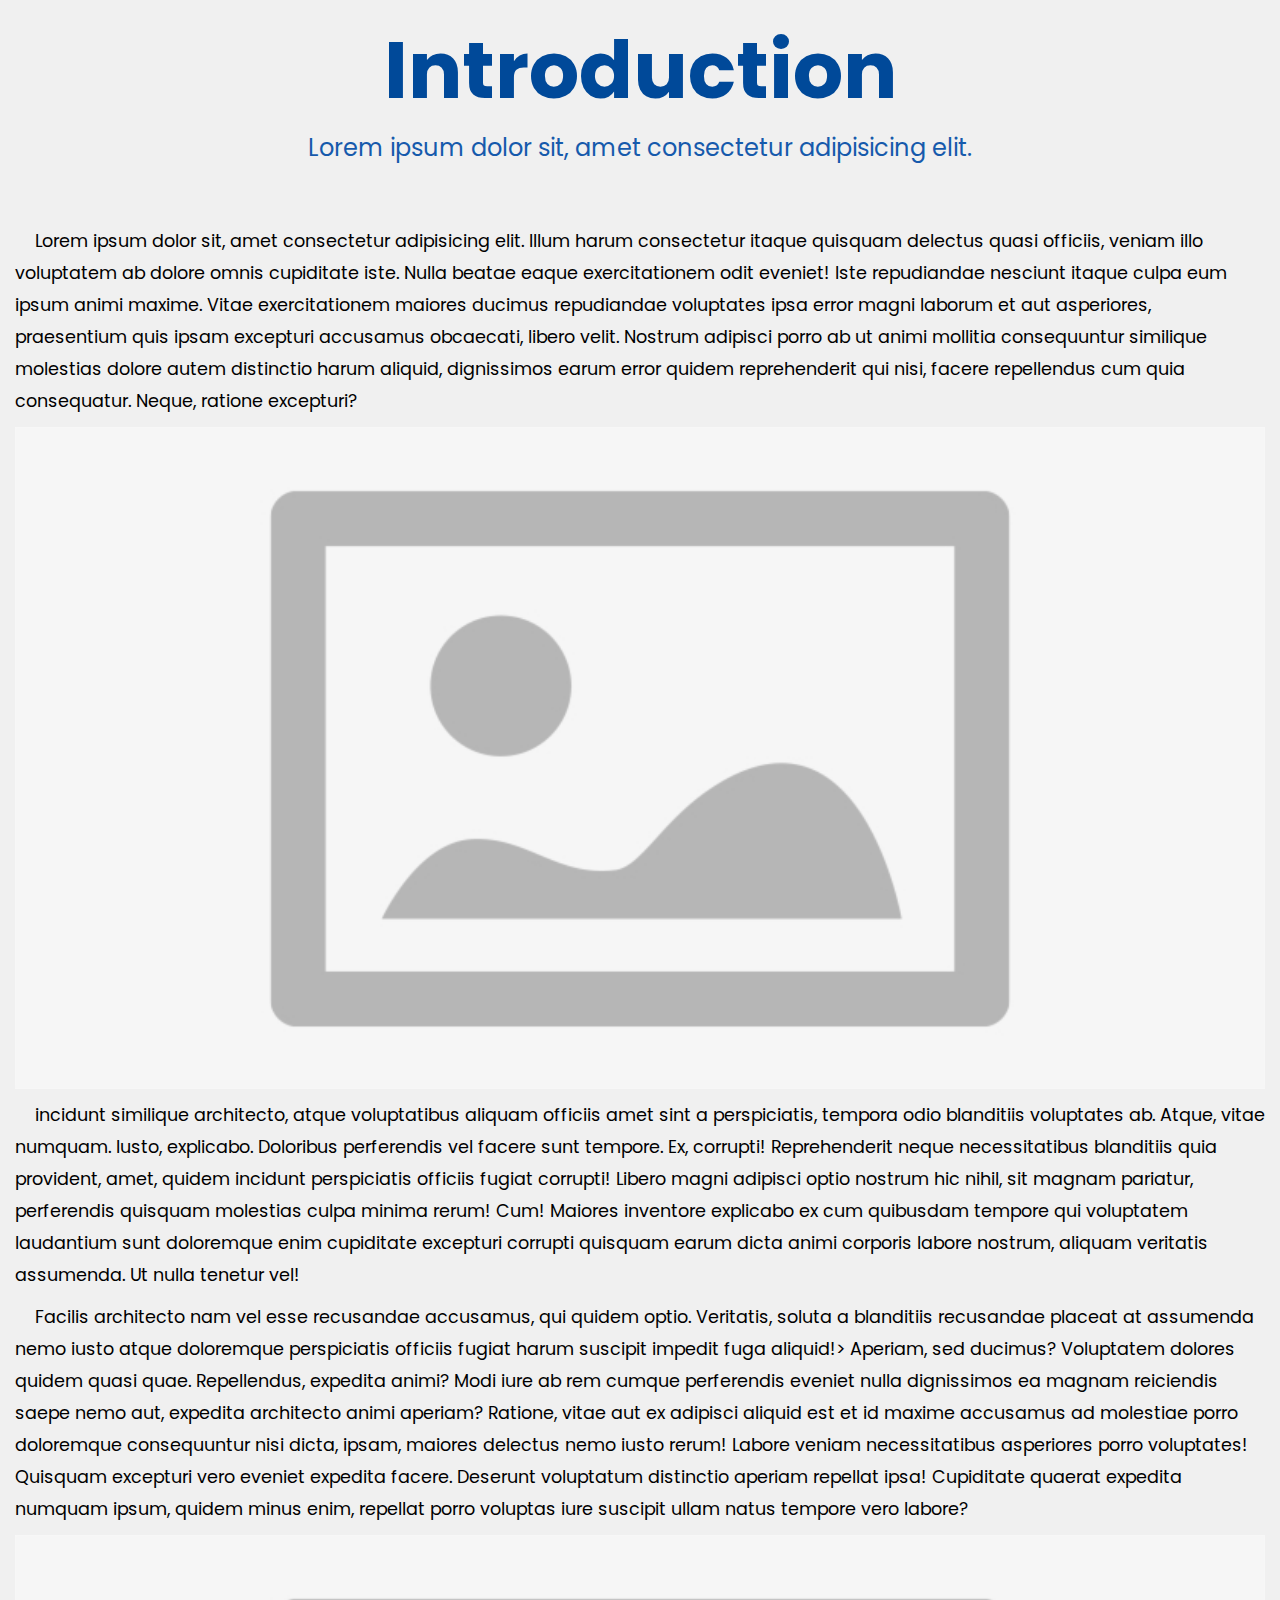
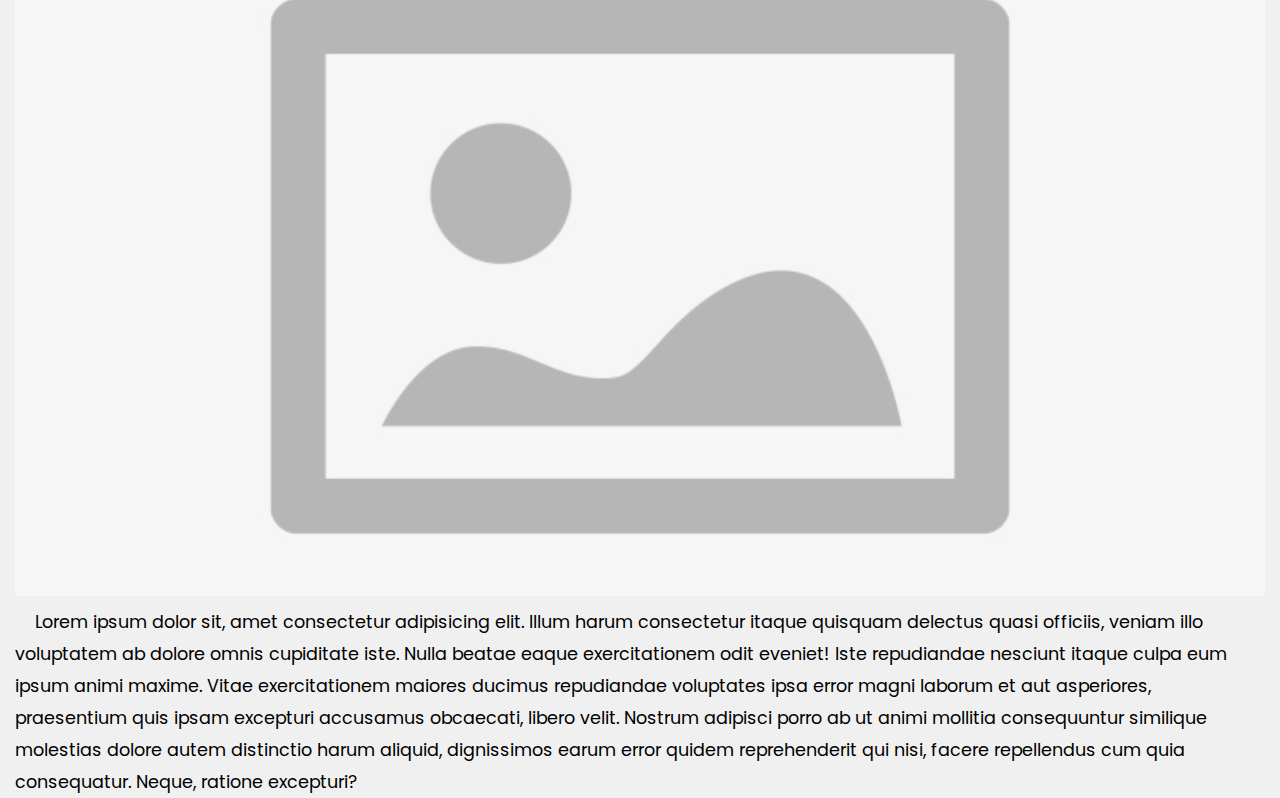
<file: pages/page1.html>
<!DOCTYPE html>
<html lang="pt-BR">

<head>
  <meta charset="UTF-8">
  <meta http-equiv="X-UA-Compatible" content="IE=edge">
  <meta name="viewport" content="width=device-width, initial-scale=1.0">
  <title>Introdução</title>
  <link rel="stylesheet" href="../assets/style.css">
</head>

<body>
  <header>
    <h1 class="titulo">Introduction</h1>
    <p class="subtitulo">Lorem ipsum dolor sit, amet consectetur adipisicing elit.</p>
  </header>
  <article>
    <p class="paragrafo">
      Lorem ipsum dolor sit, amet consectetur adipisicing elit. Illum harum consectetur itaque quisquam delectus quasi officiis, veniam illo voluptatem ab dolore omnis cupiditate iste. Nulla beatae eaque exercitationem odit eveniet!
      Iste repudiandae nesciunt itaque culpa eum ipsum animi maxime. Vitae exercitationem maiores ducimus repudiandae voluptates ipsa error magni laborum et aut asperiores, praesentium quis ipsam excepturi accusamus obcaecati, libero velit.
      Nostrum adipisci porro ab ut animi mollitia consequuntur similique molestias dolore autem distinctio harum aliquid, dignissimos earum error quidem reprehenderit qui nisi, facere repellendus cum quia consequatur. Neque, ratione excepturi?
    </p>
    <img src="../assets/img/image.png" alt="Lorem">
    <p class="paragrafo">
      incidunt similique architecto, atque voluptatibus aliquam officiis amet sint a perspiciatis, tempora odio blanditiis voluptates ab. Atque, vitae numquam. Iusto, explicabo. Doloribus perferendis vel facere sunt tempore. Ex, corrupti!
      Reprehenderit neque necessitatibus blanditiis quia provident, amet, quidem incidunt perspiciatis officiis fugiat corrupti! Libero magni adipisci optio nostrum hic nihil, sit magnam pariatur, perferendis quisquam molestias culpa minima rerum! Cum!
      Maiores inventore explicabo ex cum quibusdam tempore qui voluptatem laudantium sunt doloremque enim cupiditate excepturi corrupti quisquam earum dicta animi corporis labore nostrum, aliquam veritatis assumenda. Ut nulla tenetur vel!
    </p>
    <p class="paragrafo">
      Facilis architecto nam vel esse recusandae accusamus, qui quidem optio. Veritatis, soluta a blanditiis recusandae placeat at assumenda nemo iusto atque doloremque perspiciatis officiis fugiat harum suscipit impedit fuga aliquid!>
      Aperiam, sed ducimus? Voluptatem dolores quidem quasi quae. Repellendus, expedita animi? Modi iure ab rem cumque perferendis eveniet nulla dignissimos ea magnam reiciendis saepe nemo aut, expedita architecto animi aperiam?
      Ratione, vitae aut ex adipisci aliquid est et id maxime accusamus ad molestiae porro doloremque consequuntur nisi dicta, ipsam, maiores delectus nemo iusto rerum! Labore veniam necessitatibus asperiores porro voluptates!
      Quisquam excepturi vero eveniet expedita facere. Deserunt voluptatum distinctio aperiam repellat ipsa! Cupiditate quaerat expedita numquam ipsum, quidem minus enim, repellat porro voluptas iure suscipit ullam natus tempore vero labore?
    </p>
    <img src="../assets/img/image.png" alt="Lorem">
    <p class="paragrafo">
      Lorem ipsum dolor sit, amet consectetur adipisicing elit. Illum harum consectetur itaque quisquam delectus quasi officiis, veniam illo voluptatem ab dolore omnis cupiditate iste. Nulla beatae eaque exercitationem odit eveniet!
      Iste repudiandae nesciunt itaque culpa eum ipsum animi maxime. Vitae exercitationem maiores ducimus repudiandae voluptates ipsa error magni laborum et aut asperiores, praesentium quis ipsam excepturi accusamus obcaecati, libero velit.
      Nostrum adipisci porro ab ut animi mollitia consequuntur similique molestias dolore autem distinctio harum aliquid, dignissimos earum error quidem reprehenderit qui nisi, facere repellendus cum quia consequatur. Neque, ratione excepturi?
    </p>
  </article>
</body>

</html>
</file>
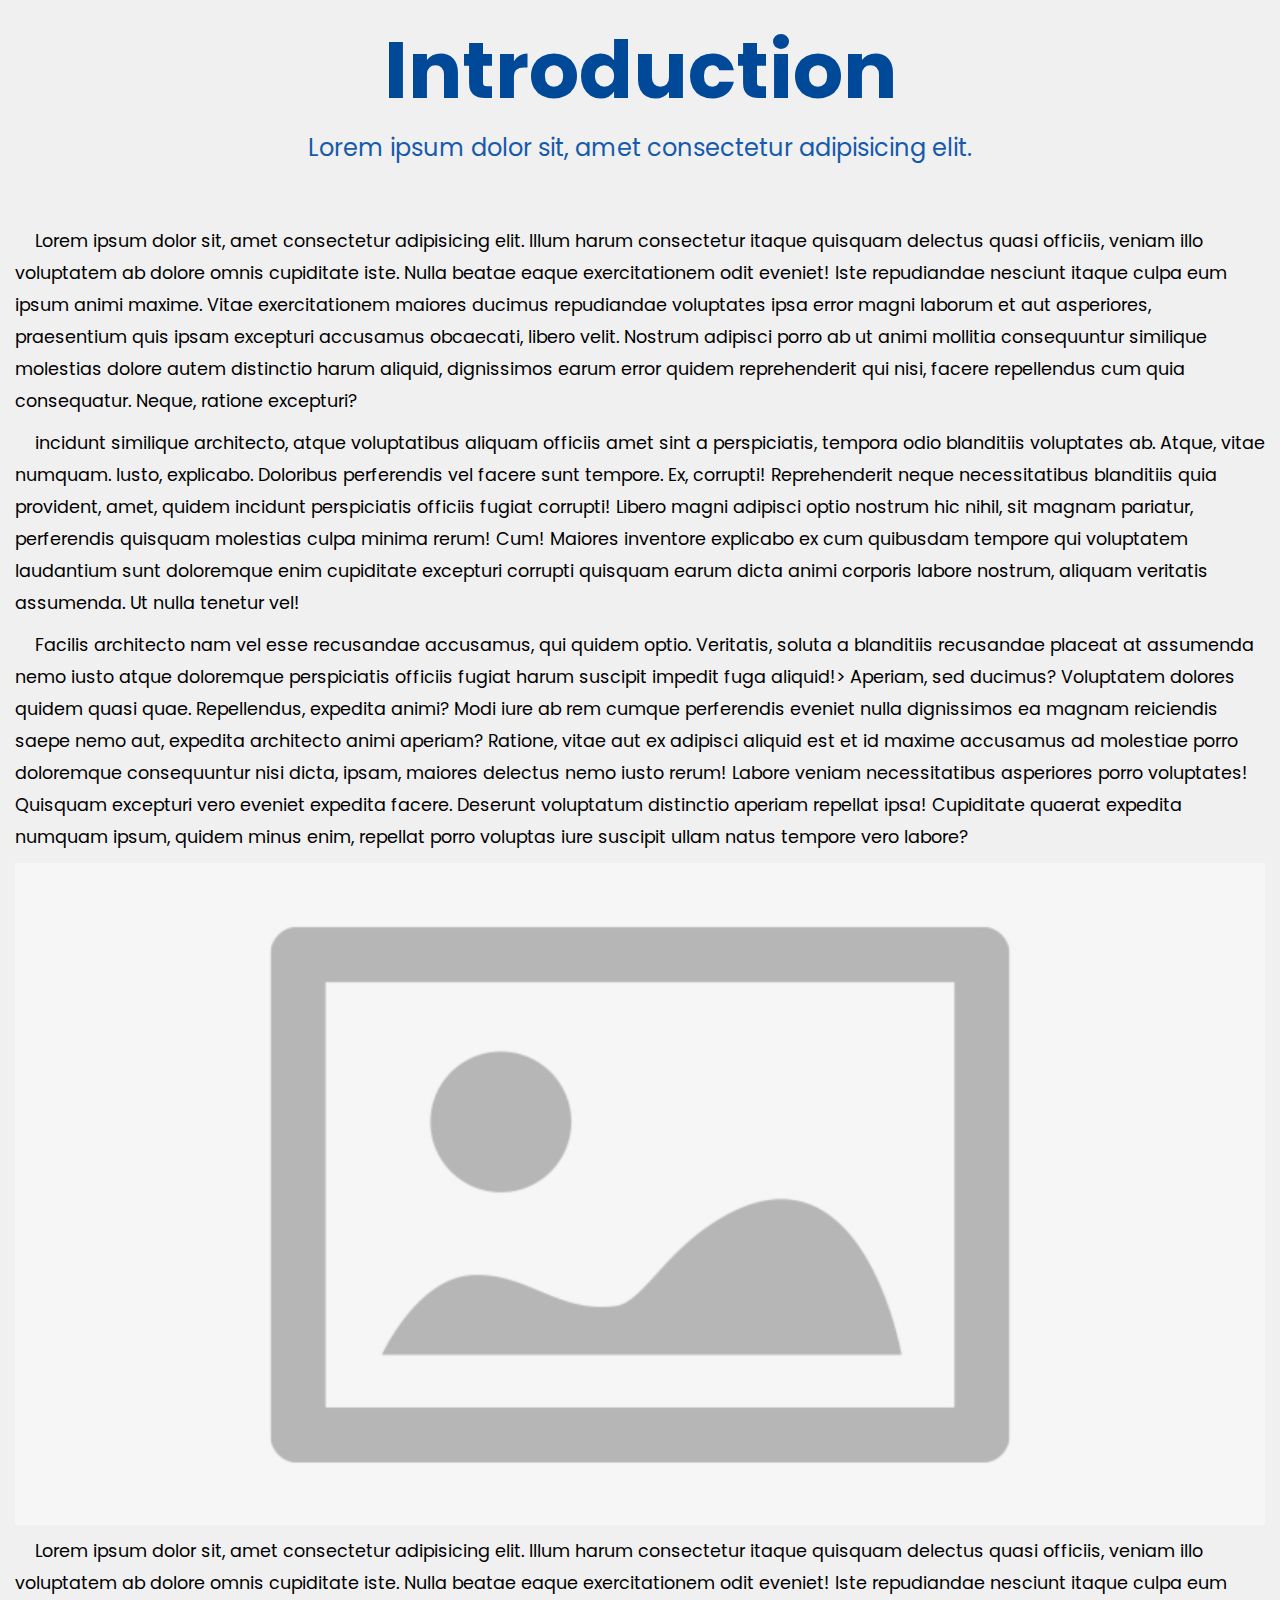
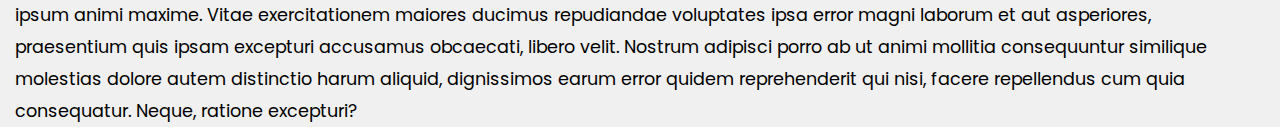
<file: pages/page2.html>
<!DOCTYPE html>
<html lang="pt-BR">

<head>
  <meta charset="UTF-8">
  <meta http-equiv="X-UA-Compatible" content="IE=edge">
  <meta name="viewport" content="width=device-width, initial-scale=1.0">
  <title>Introdução</title>
  <link rel="stylesheet" href="../assets/style.css">
</head>

<body>
  <header>
    <h1 class="titulo">Introduction</h1>
    <p class="subtitulo">Lorem ipsum dolor sit, amet consectetur adipisicing elit.</p>
  </header>
  <article>
    <p class="paragrafo">
      Lorem ipsum dolor sit, amet consectetur adipisicing elit. Illum harum consectetur itaque quisquam delectus quasi officiis, veniam illo voluptatem ab dolore omnis cupiditate iste. Nulla beatae eaque exercitationem odit eveniet!
      Iste repudiandae nesciunt itaque culpa eum ipsum animi maxime. Vitae exercitationem maiores ducimus repudiandae voluptates ipsa error magni laborum et aut asperiores, praesentium quis ipsam excepturi accusamus obcaecati, libero velit.
      Nostrum adipisci porro ab ut animi mollitia consequuntur similique molestias dolore autem distinctio harum aliquid, dignissimos earum error quidem reprehenderit qui nisi, facere repellendus cum quia consequatur. Neque, ratione excepturi?
    </p>
    <p class="paragrafo">
      incidunt similique architecto, atque voluptatibus aliquam officiis amet sint a perspiciatis, tempora odio blanditiis voluptates ab. Atque, vitae numquam. Iusto, explicabo. Doloribus perferendis vel facere sunt tempore. Ex, corrupti!
      Reprehenderit neque necessitatibus blanditiis quia provident, amet, quidem incidunt perspiciatis officiis fugiat corrupti! Libero magni adipisci optio nostrum hic nihil, sit magnam pariatur, perferendis quisquam molestias culpa minima rerum! Cum!
      Maiores inventore explicabo ex cum quibusdam tempore qui voluptatem laudantium sunt doloremque enim cupiditate excepturi corrupti quisquam earum dicta animi corporis labore nostrum, aliquam veritatis assumenda. Ut nulla tenetur vel!
    </p>
    <p class="paragrafo">
      Facilis architecto nam vel esse recusandae accusamus, qui quidem optio. Veritatis, soluta a blanditiis recusandae placeat at assumenda nemo iusto atque doloremque perspiciatis officiis fugiat harum suscipit impedit fuga aliquid!>
      Aperiam, sed ducimus? Voluptatem dolores quidem quasi quae. Repellendus, expedita animi? Modi iure ab rem cumque perferendis eveniet nulla dignissimos ea magnam reiciendis saepe nemo aut, expedita architecto animi aperiam?
      Ratione, vitae aut ex adipisci aliquid est et id maxime accusamus ad molestiae porro doloremque consequuntur nisi dicta, ipsam, maiores delectus nemo iusto rerum! Labore veniam necessitatibus asperiores porro voluptates!
      Quisquam excepturi vero eveniet expedita facere. Deserunt voluptatum distinctio aperiam repellat ipsa! Cupiditate quaerat expedita numquam ipsum, quidem minus enim, repellat porro voluptas iure suscipit ullam natus tempore vero labore?
    </p>
    <img src="../assets/img/image.png" alt="">
    <p class="paragrafo">
      Lorem ipsum dolor sit, amet consectetur adipisicing elit. Illum harum consectetur itaque quisquam delectus quasi officiis, veniam illo voluptatem ab dolore omnis cupiditate iste. Nulla beatae eaque exercitationem odit eveniet!
      Iste repudiandae nesciunt itaque culpa eum ipsum animi maxime. Vitae exercitationem maiores ducimus repudiandae voluptates ipsa error magni laborum et aut asperiores, praesentium quis ipsam excepturi accusamus obcaecati, libero velit.
      Nostrum adipisci porro ab ut animi mollitia consequuntur similique molestias dolore autem distinctio harum aliquid, dignissimos earum error quidem reprehenderit qui nisi, facere repellendus cum quia consequatur. Neque, ratione excepturi?
    </p>
  </article>
</body>

</html>
</file>
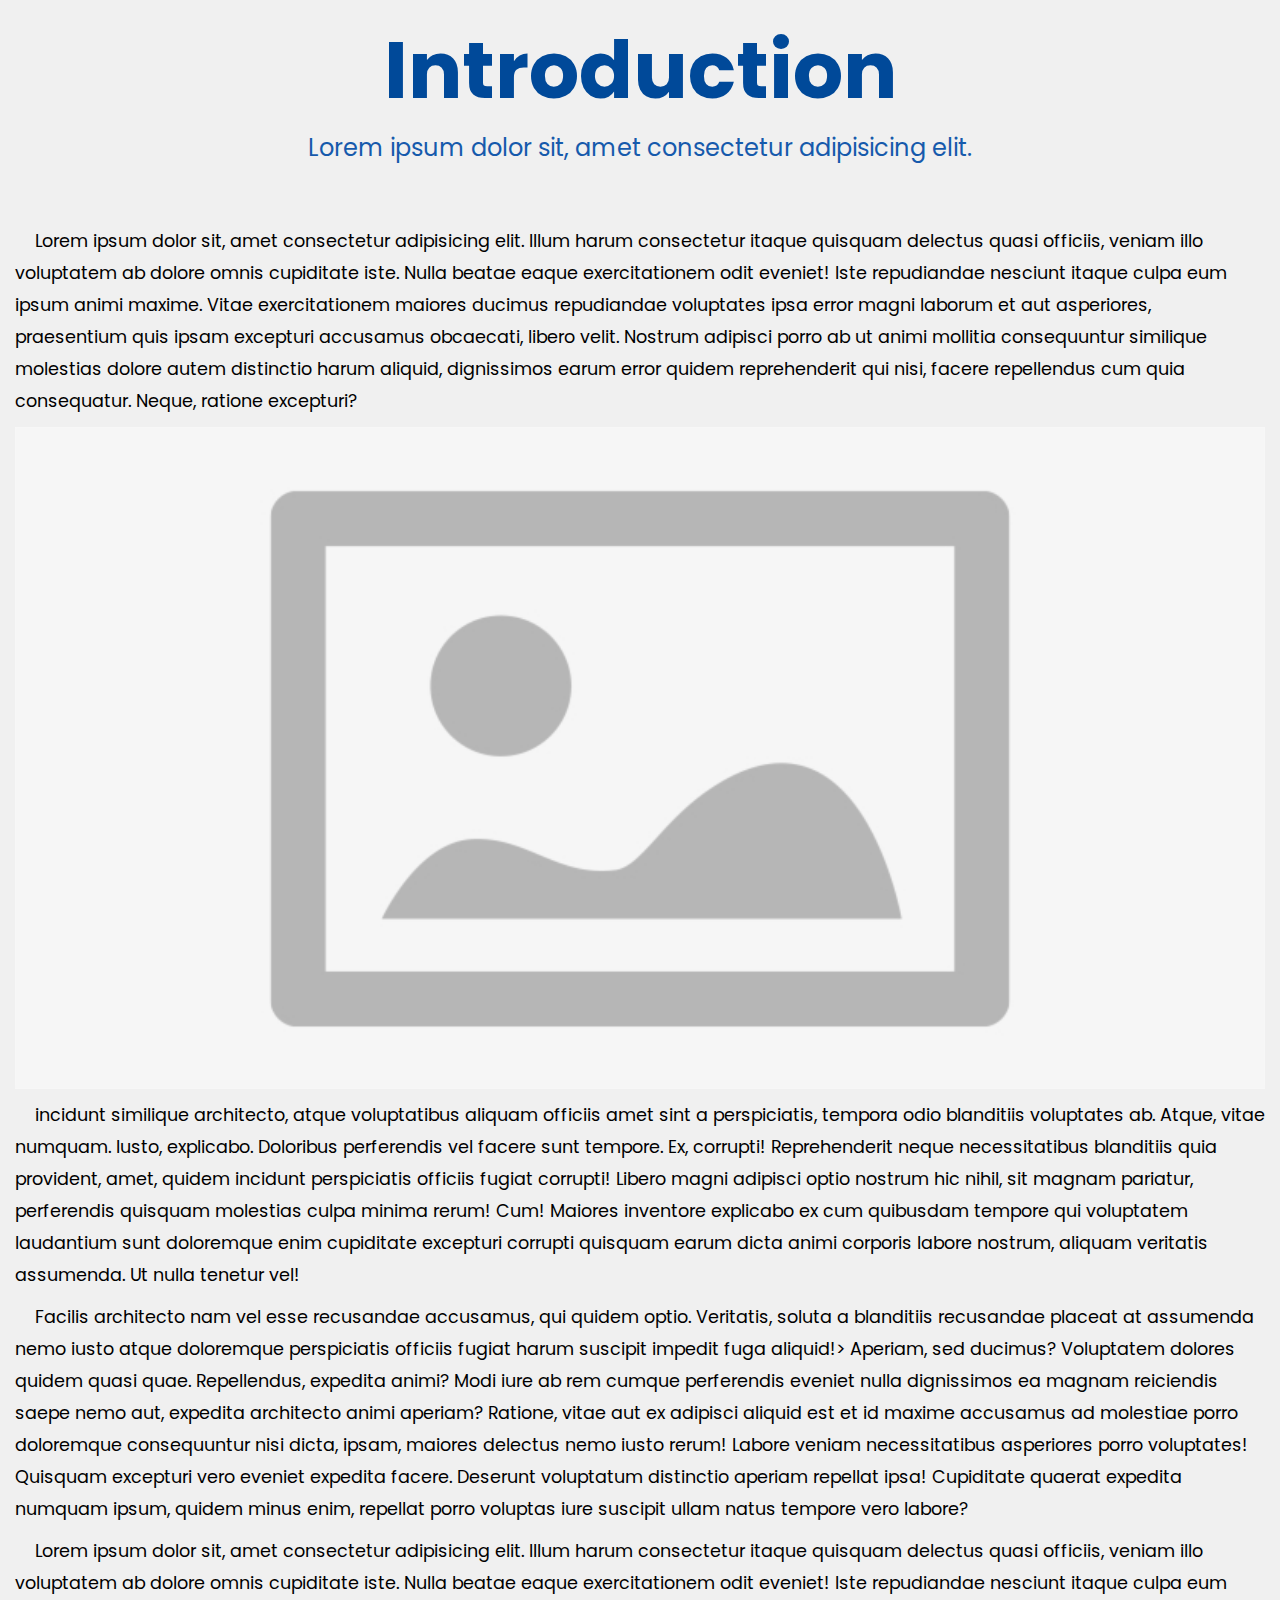
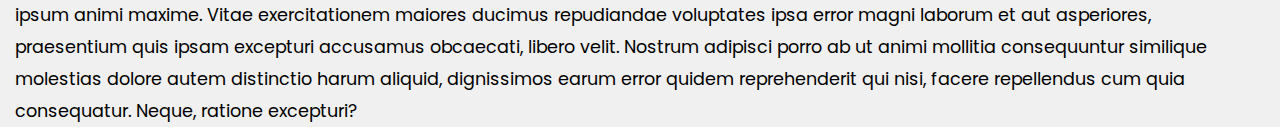
<file: pages/page3.html>
<!DOCTYPE html>
<html lang="pt-BR">

<head>
  <meta charset="UTF-8">
  <meta http-equiv="X-UA-Compatible" content="IE=edge">
  <meta name="viewport" content="width=device-width, initial-scale=1.0">
  <title>Introdução</title>
  <link rel="stylesheet" href="../assets/style.css">
</head>

<body>
  <header>
    <h1 class="titulo">Introduction</h1>
    <p class="subtitulo">Lorem ipsum dolor sit, amet consectetur adipisicing elit.</p>
  </header>
  <article>
    <p class="paragrafo">
      Lorem ipsum dolor sit, amet consectetur adipisicing elit. Illum harum consectetur itaque quisquam delectus quasi officiis, veniam illo voluptatem ab dolore omnis cupiditate iste. Nulla beatae eaque exercitationem odit eveniet!
      Iste repudiandae nesciunt itaque culpa eum ipsum animi maxime. Vitae exercitationem maiores ducimus repudiandae voluptates ipsa error magni laborum et aut asperiores, praesentium quis ipsam excepturi accusamus obcaecati, libero velit.
      Nostrum adipisci porro ab ut animi mollitia consequuntur similique molestias dolore autem distinctio harum aliquid, dignissimos earum error quidem reprehenderit qui nisi, facere repellendus cum quia consequatur. Neque, ratione excepturi?
    </p>
    <img src="../assets/img/image.png" alt="">
    <p class="paragrafo">
      incidunt similique architecto, atque voluptatibus aliquam officiis amet sint a perspiciatis, tempora odio blanditiis voluptates ab. Atque, vitae numquam. Iusto, explicabo. Doloribus perferendis vel facere sunt tempore. Ex, corrupti!
      Reprehenderit neque necessitatibus blanditiis quia provident, amet, quidem incidunt perspiciatis officiis fugiat corrupti! Libero magni adipisci optio nostrum hic nihil, sit magnam pariatur, perferendis quisquam molestias culpa minima rerum! Cum!
      Maiores inventore explicabo ex cum quibusdam tempore qui voluptatem laudantium sunt doloremque enim cupiditate excepturi corrupti quisquam earum dicta animi corporis labore nostrum, aliquam veritatis assumenda. Ut nulla tenetur vel!
    </p>
    <p class="paragrafo">
      Facilis architecto nam vel esse recusandae accusamus, qui quidem optio. Veritatis, soluta a blanditiis recusandae placeat at assumenda nemo iusto atque doloremque perspiciatis officiis fugiat harum suscipit impedit fuga aliquid!>
      Aperiam, sed ducimus? Voluptatem dolores quidem quasi quae. Repellendus, expedita animi? Modi iure ab rem cumque perferendis eveniet nulla dignissimos ea magnam reiciendis saepe nemo aut, expedita architecto animi aperiam?
      Ratione, vitae aut ex adipisci aliquid est et id maxime accusamus ad molestiae porro doloremque consequuntur nisi dicta, ipsam, maiores delectus nemo iusto rerum! Labore veniam necessitatibus asperiores porro voluptates!
      Quisquam excepturi vero eveniet expedita facere. Deserunt voluptatum distinctio aperiam repellat ipsa! Cupiditate quaerat expedita numquam ipsum, quidem minus enim, repellat porro voluptas iure suscipit ullam natus tempore vero labore?
    </p>
    <p class="paragrafo">
      Lorem ipsum dolor sit, amet consectetur adipisicing elit. Illum harum consectetur itaque quisquam delectus quasi officiis, veniam illo voluptatem ab dolore omnis cupiditate iste. Nulla beatae eaque exercitationem odit eveniet!
      Iste repudiandae nesciunt itaque culpa eum ipsum animi maxime. Vitae exercitationem maiores ducimus repudiandae voluptates ipsa error magni laborum et aut asperiores, praesentium quis ipsam excepturi accusamus obcaecati, libero velit.
      Nostrum adipisci porro ab ut animi mollitia consequuntur similique molestias dolore autem distinctio harum aliquid, dignissimos earum error quidem reprehenderit qui nisi, facere repellendus cum quia consequatur. Neque, ratione excepturi?
    </p>
  </article>
</body>

</html>
</file>
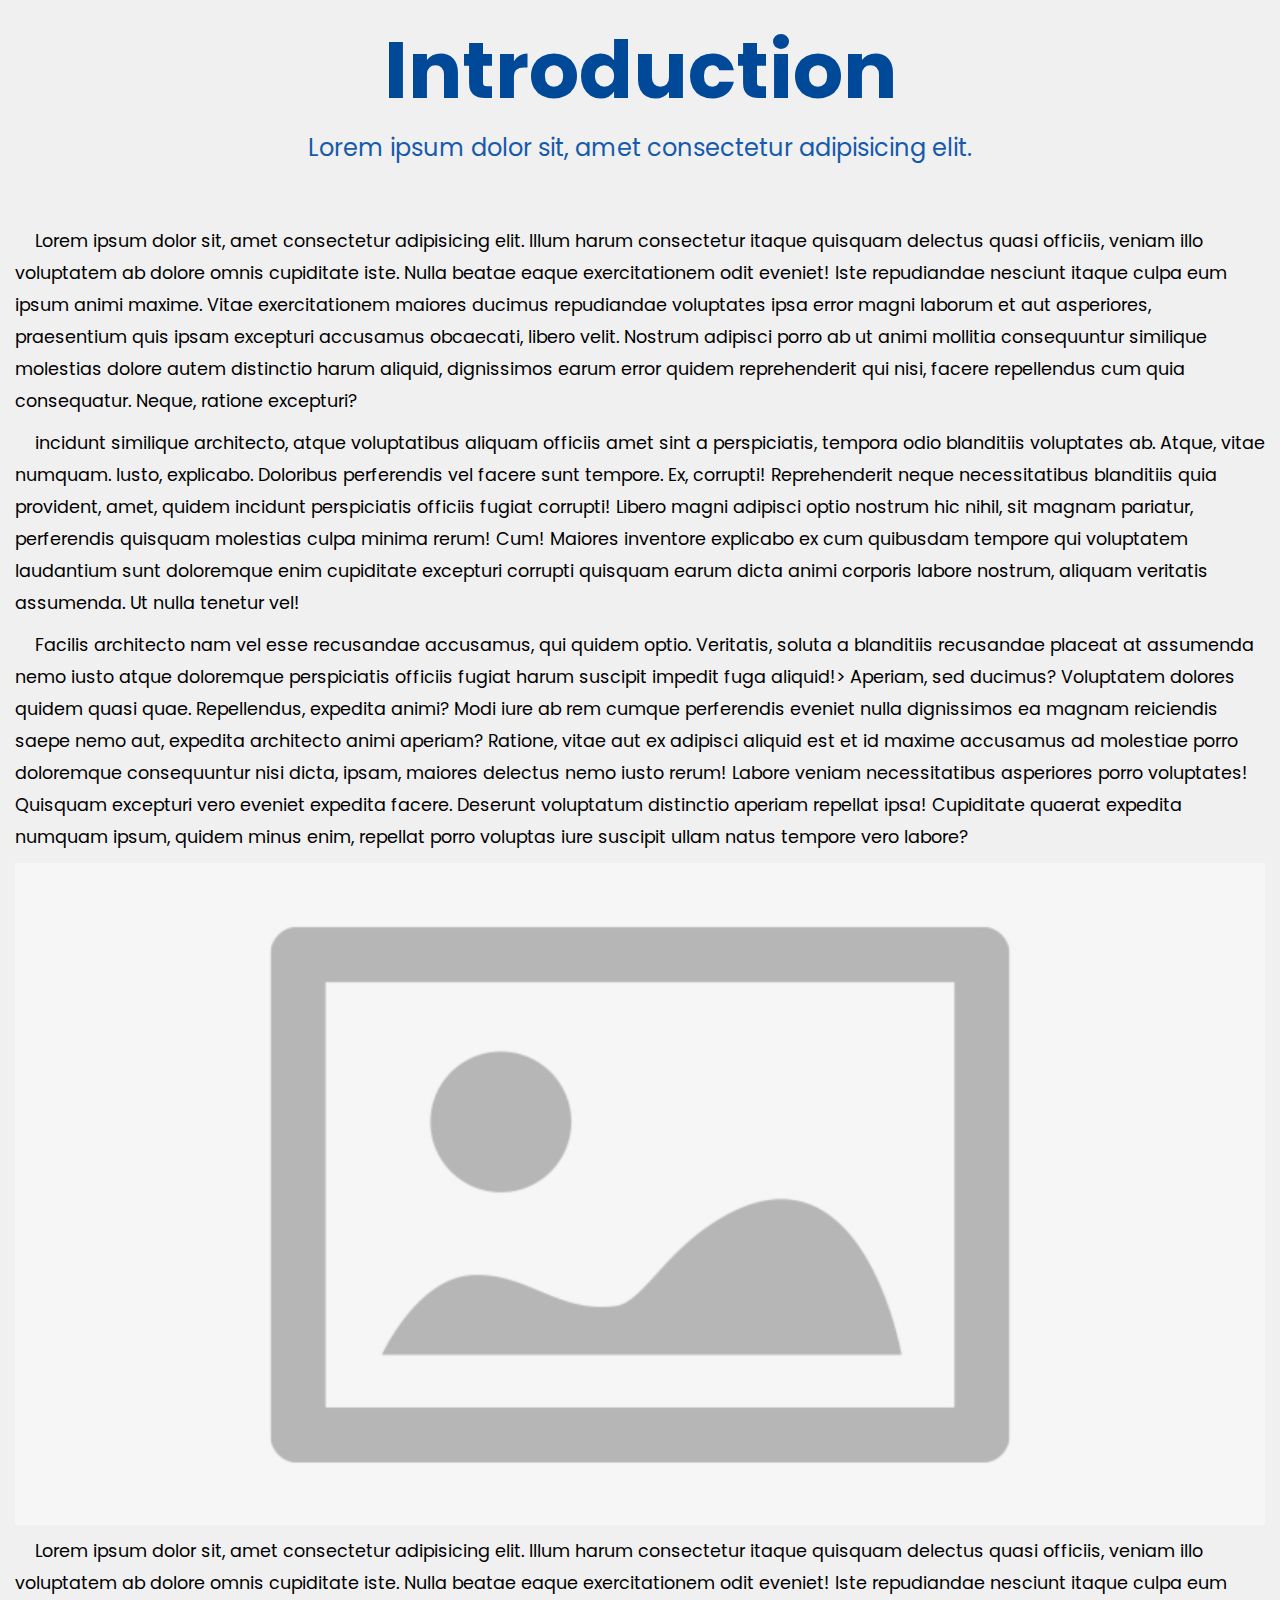
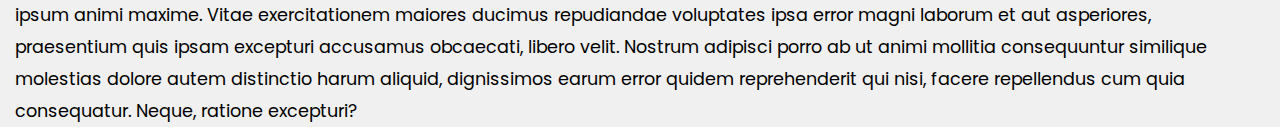
<file: pages/page4.html>
<!DOCTYPE html>
<html lang="pt-BR">

<head>
  <meta charset="UTF-8">
  <meta http-equiv="X-UA-Compatible" content="IE=edge">
  <meta name="viewport" content="width=device-width, initial-scale=1.0">
  <title>Introdução</title>
  <link rel="stylesheet" href="../assets/style.css">
</head>

<body>
  <header>
    <h1 class="titulo">Introduction</h1>
    <p class="subtitulo">Lorem ipsum dolor sit, amet consectetur adipisicing elit.</p>
  </header>
  <article>
    <p class="paragrafo">
      Lorem ipsum dolor sit, amet consectetur adipisicing elit. Illum harum consectetur itaque quisquam delectus quasi officiis, veniam illo voluptatem ab dolore omnis cupiditate iste. Nulla beatae eaque exercitationem odit eveniet!
      Iste repudiandae nesciunt itaque culpa eum ipsum animi maxime. Vitae exercitationem maiores ducimus repudiandae voluptates ipsa error magni laborum et aut asperiores, praesentium quis ipsam excepturi accusamus obcaecati, libero velit.
      Nostrum adipisci porro ab ut animi mollitia consequuntur similique molestias dolore autem distinctio harum aliquid, dignissimos earum error quidem reprehenderit qui nisi, facere repellendus cum quia consequatur. Neque, ratione excepturi?
    </p>
    <p class="paragrafo">
      incidunt similique architecto, atque voluptatibus aliquam officiis amet sint a perspiciatis, tempora odio blanditiis voluptates ab. Atque, vitae numquam. Iusto, explicabo. Doloribus perferendis vel facere sunt tempore. Ex, corrupti!
      Reprehenderit neque necessitatibus blanditiis quia provident, amet, quidem incidunt perspiciatis officiis fugiat corrupti! Libero magni adipisci optio nostrum hic nihil, sit magnam pariatur, perferendis quisquam molestias culpa minima rerum! Cum!
      Maiores inventore explicabo ex cum quibusdam tempore qui voluptatem laudantium sunt doloremque enim cupiditate excepturi corrupti quisquam earum dicta animi corporis labore nostrum, aliquam veritatis assumenda. Ut nulla tenetur vel!
    </p>
    <p class="paragrafo">
      Facilis architecto nam vel esse recusandae accusamus, qui quidem optio. Veritatis, soluta a blanditiis recusandae placeat at assumenda nemo iusto atque doloremque perspiciatis officiis fugiat harum suscipit impedit fuga aliquid!>
      Aperiam, sed ducimus? Voluptatem dolores quidem quasi quae. Repellendus, expedita animi? Modi iure ab rem cumque perferendis eveniet nulla dignissimos ea magnam reiciendis saepe nemo aut, expedita architecto animi aperiam?
      Ratione, vitae aut ex adipisci aliquid est et id maxime accusamus ad molestiae porro doloremque consequuntur nisi dicta, ipsam, maiores delectus nemo iusto rerum! Labore veniam necessitatibus asperiores porro voluptates!
      Quisquam excepturi vero eveniet expedita facere. Deserunt voluptatum distinctio aperiam repellat ipsa! Cupiditate quaerat expedita numquam ipsum, quidem minus enim, repellat porro voluptas iure suscipit ullam natus tempore vero labore?
    </p>
    <img src="../assets/img/image.png" alt="Lorem">
    <p class="paragrafo">
      Lorem ipsum dolor sit, amet consectetur adipisicing elit. Illum harum consectetur itaque quisquam delectus quasi officiis, veniam illo voluptatem ab dolore omnis cupiditate iste. Nulla beatae eaque exercitationem odit eveniet!
      Iste repudiandae nesciunt itaque culpa eum ipsum animi maxime. Vitae exercitationem maiores ducimus repudiandae voluptates ipsa error magni laborum et aut asperiores, praesentium quis ipsam excepturi accusamus obcaecati, libero velit.
      Nostrum adipisci porro ab ut animi mollitia consequuntur similique molestias dolore autem distinctio harum aliquid, dignissimos earum error quidem reprehenderit qui nisi, facere repellendus cum quia consequatur. Neque, ratione excepturi?
    </p>
  </article>
</body>

</html>
</file>
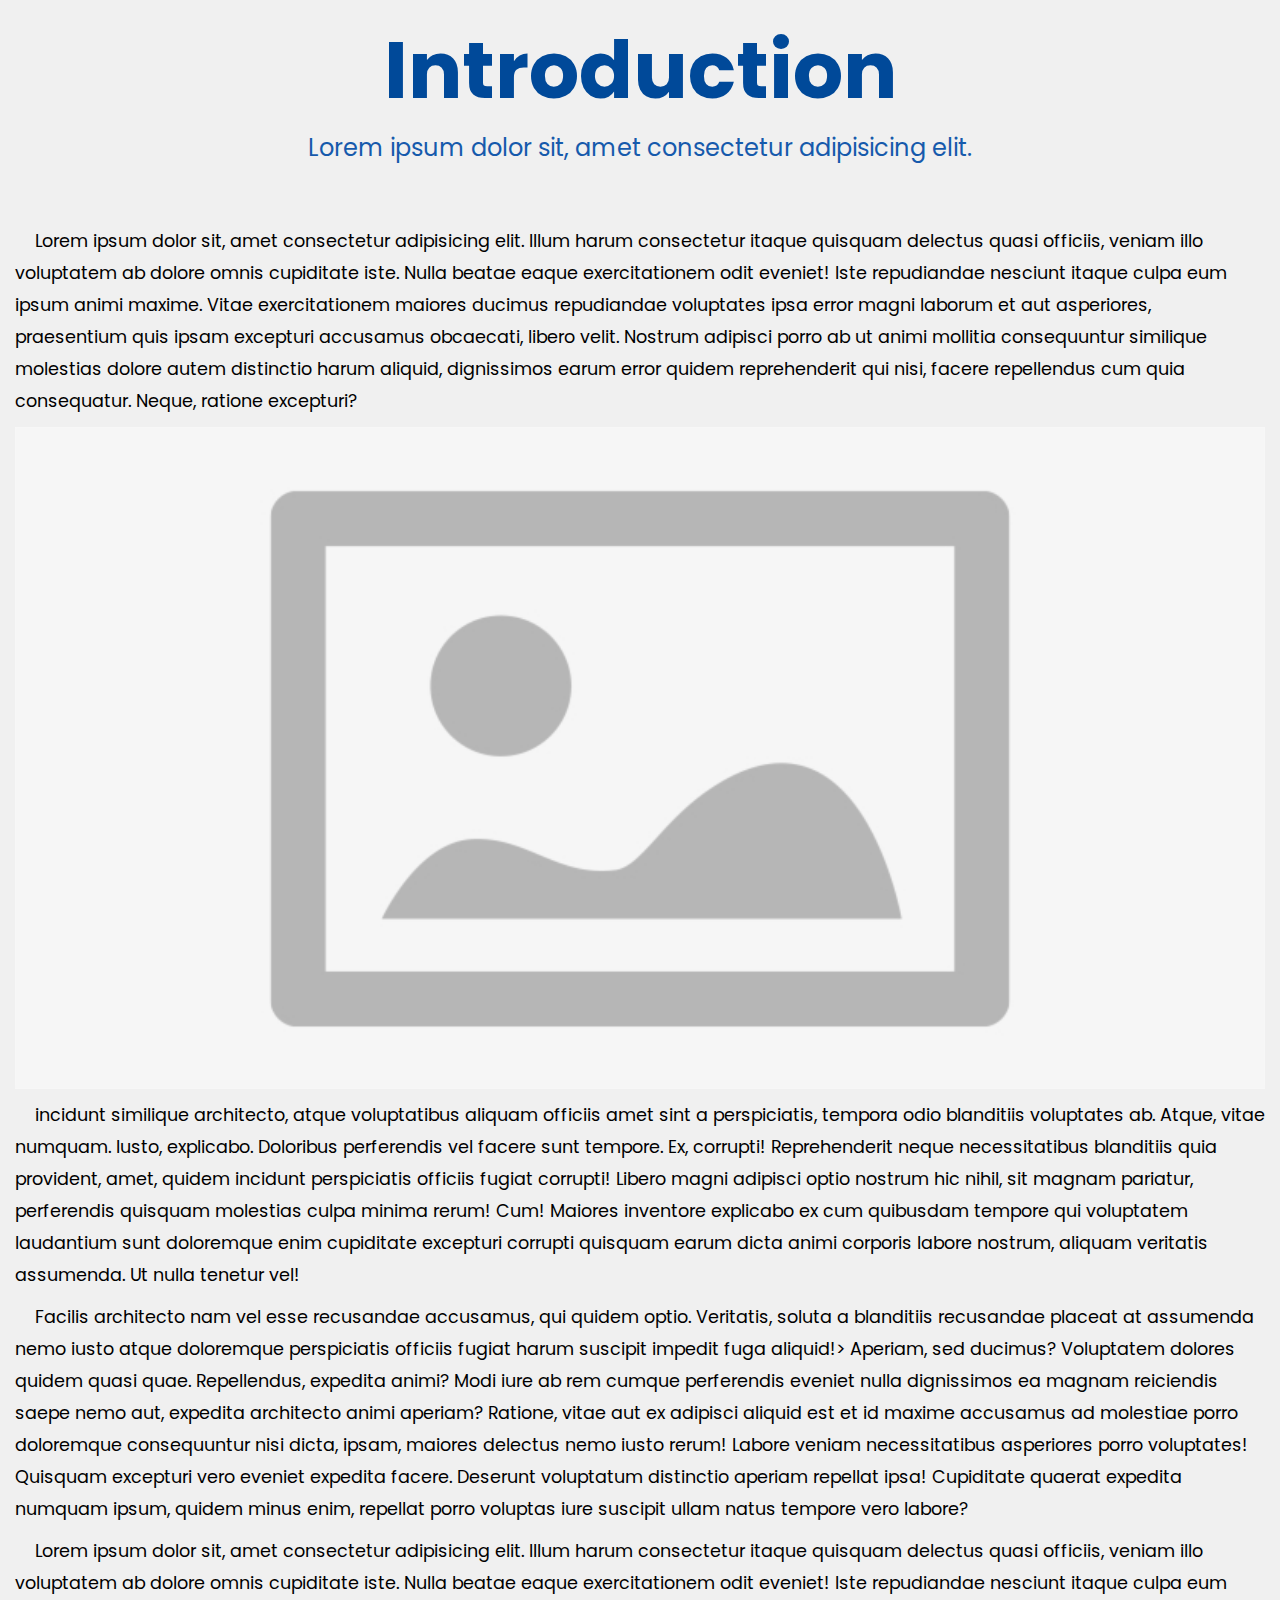
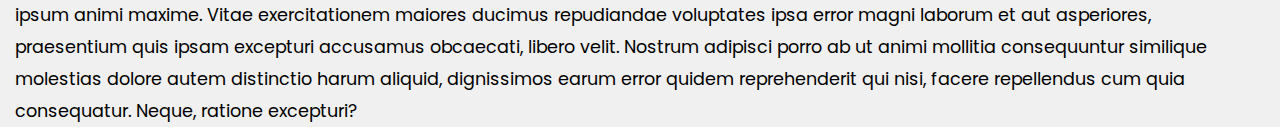
<file: pages/page5.html>
<!DOCTYPE html>
<html lang="pt-BR">

<head>
  <meta charset="UTF-8">
  <meta http-equiv="X-UA-Compatible" content="IE=edge">
  <meta name="viewport" content="width=device-width, initial-scale=1.0">
  <title>Introdução</title>
  <link rel="stylesheet" href="../assets/style.css">
</head>

<body>
  <header>
    <h1 class="titulo">Introduction</h1>
    <p class="subtitulo">Lorem ipsum dolor sit, amet consectetur adipisicing elit.</p>
  </header>
  <article>
    <p class="paragrafo">
      Lorem ipsum dolor sit, amet consectetur adipisicing elit. Illum harum consectetur itaque quisquam delectus quasi officiis, veniam illo voluptatem ab dolore omnis cupiditate iste. Nulla beatae eaque exercitationem odit eveniet!
      Iste repudiandae nesciunt itaque culpa eum ipsum animi maxime. Vitae exercitationem maiores ducimus repudiandae voluptates ipsa error magni laborum et aut asperiores, praesentium quis ipsam excepturi accusamus obcaecati, libero velit.
      Nostrum adipisci porro ab ut animi mollitia consequuntur similique molestias dolore autem distinctio harum aliquid, dignissimos earum error quidem reprehenderit qui nisi, facere repellendus cum quia consequatur. Neque, ratione excepturi?
    </p>
    <img src="../assets/img/image.png" alt="Lorem">
    <p class="paragrafo">
      incidunt similique architecto, atque voluptatibus aliquam officiis amet sint a perspiciatis, tempora odio blanditiis voluptates ab. Atque, vitae numquam. Iusto, explicabo. Doloribus perferendis vel facere sunt tempore. Ex, corrupti!
      Reprehenderit neque necessitatibus blanditiis quia provident, amet, quidem incidunt perspiciatis officiis fugiat corrupti! Libero magni adipisci optio nostrum hic nihil, sit magnam pariatur, perferendis quisquam molestias culpa minima rerum! Cum!
      Maiores inventore explicabo ex cum quibusdam tempore qui voluptatem laudantium sunt doloremque enim cupiditate excepturi corrupti quisquam earum dicta animi corporis labore nostrum, aliquam veritatis assumenda. Ut nulla tenetur vel!
    </p>
    <p class="paragrafo">
      Facilis architecto nam vel esse recusandae accusamus, qui quidem optio. Veritatis, soluta a blanditiis recusandae placeat at assumenda nemo iusto atque doloremque perspiciatis officiis fugiat harum suscipit impedit fuga aliquid!>
      Aperiam, sed ducimus? Voluptatem dolores quidem quasi quae. Repellendus, expedita animi? Modi iure ab rem cumque perferendis eveniet nulla dignissimos ea magnam reiciendis saepe nemo aut, expedita architecto animi aperiam?
      Ratione, vitae aut ex adipisci aliquid est et id maxime accusamus ad molestiae porro doloremque consequuntur nisi dicta, ipsam, maiores delectus nemo iusto rerum! Labore veniam necessitatibus asperiores porro voluptates!
      Quisquam excepturi vero eveniet expedita facere. Deserunt voluptatum distinctio aperiam repellat ipsa! Cupiditate quaerat expedita numquam ipsum, quidem minus enim, repellat porro voluptas iure suscipit ullam natus tempore vero labore?
    </p>
    <p class="paragrafo">
      Lorem ipsum dolor sit, amet consectetur adipisicing elit. Illum harum consectetur itaque quisquam delectus quasi officiis, veniam illo voluptatem ab dolore omnis cupiditate iste. Nulla beatae eaque exercitationem odit eveniet!
      Iste repudiandae nesciunt itaque culpa eum ipsum animi maxime. Vitae exercitationem maiores ducimus repudiandae voluptates ipsa error magni laborum et aut asperiores, praesentium quis ipsam excepturi accusamus obcaecati, libero velit.
      Nostrum adipisci porro ab ut animi mollitia consequuntur similique molestias dolore autem distinctio harum aliquid, dignissimos earum error quidem reprehenderit qui nisi, facere repellendus cum quia consequatur. Neque, ratione excepturi?
    </p>
  </article>
</body>

</html>
</file>
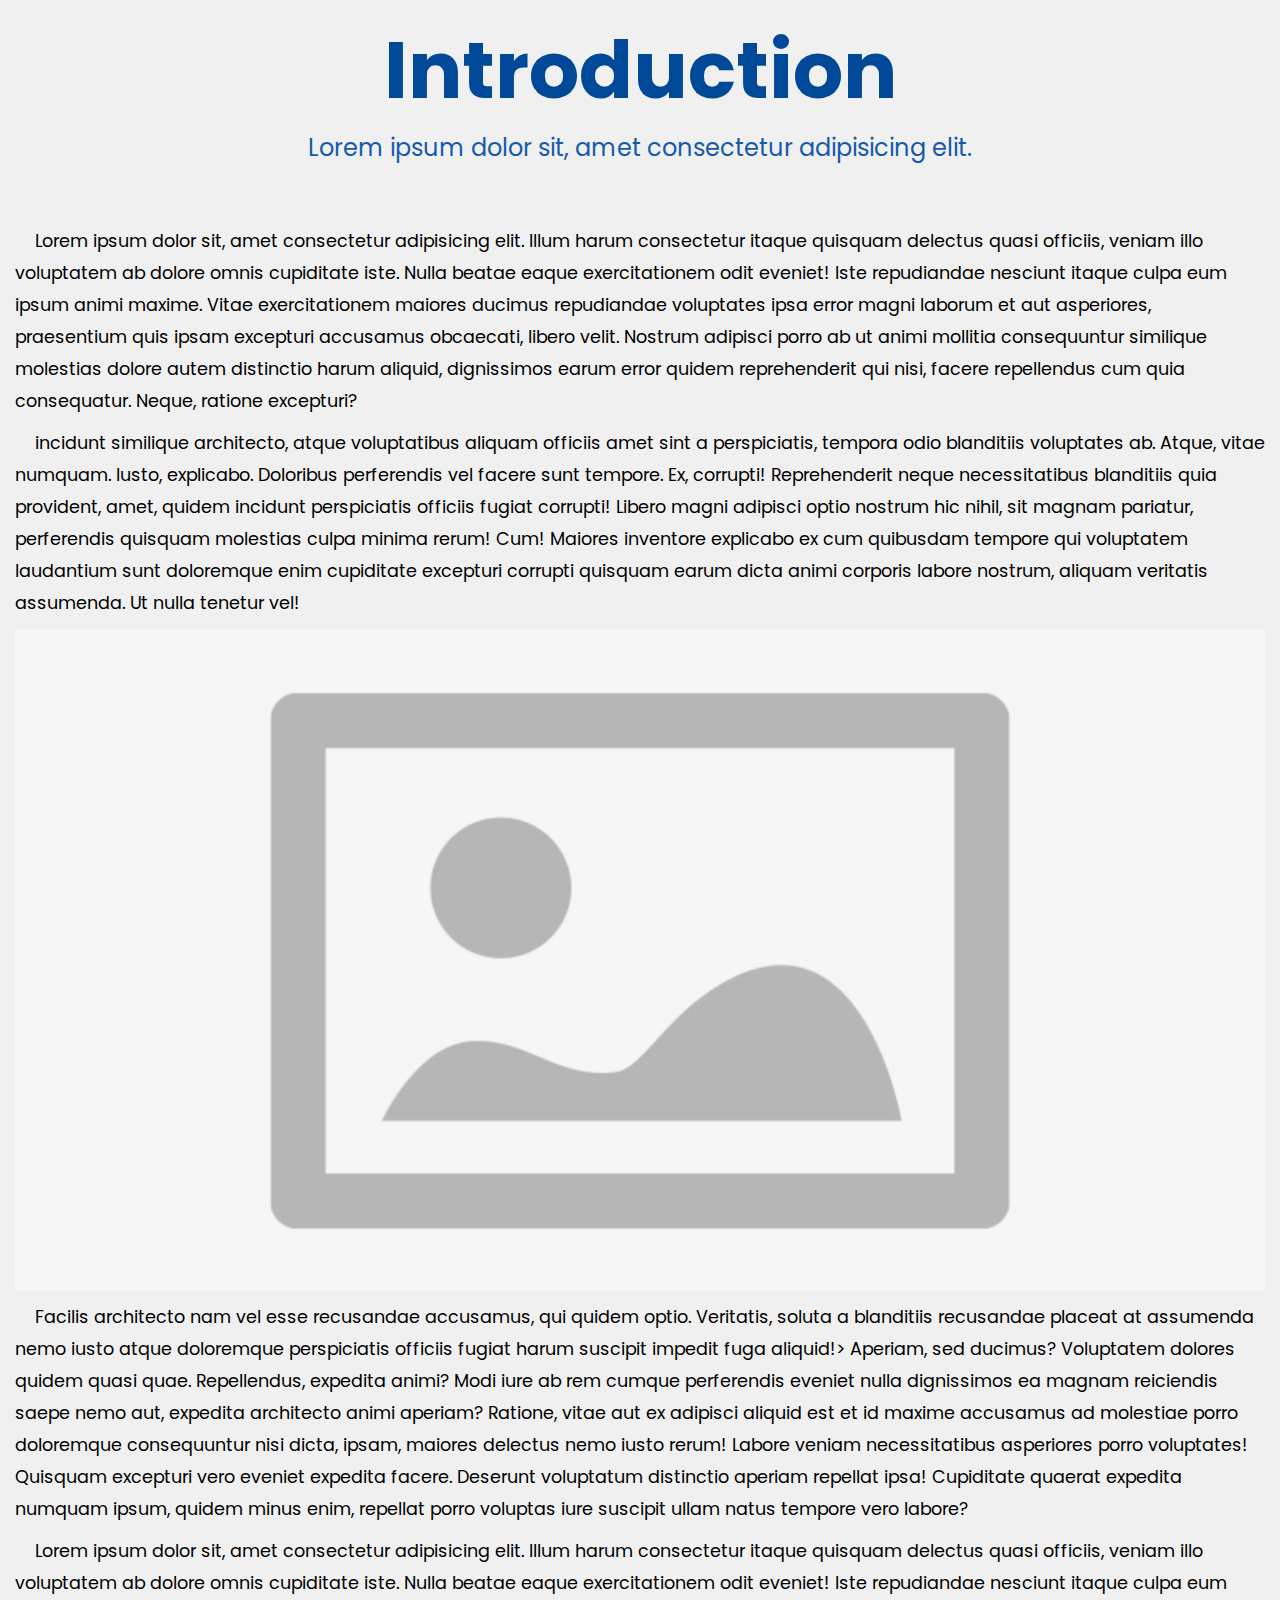
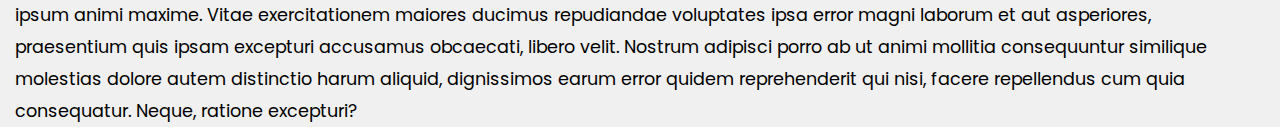
<file: pages/page6.html>
<!DOCTYPE html>
<html lang="pt-BR">

<head>
  <meta charset="UTF-8">
  <meta http-equiv="X-UA-Compatible" content="IE=edge">
  <meta name="viewport" content="width=device-width, initial-scale=1.0">
  <title>Introdução</title>
  <link rel="stylesheet" href="../assets/style.css">
</head>

<body>
  <header>
    <h1 class="titulo">Introduction</h1>
    <p class="subtitulo">Lorem ipsum dolor sit, amet consectetur adipisicing elit.</p>
  </header>
  <article>
    <p class="paragrafo">
      Lorem ipsum dolor sit, amet consectetur adipisicing elit. Illum harum consectetur itaque quisquam delectus quasi officiis, veniam illo voluptatem ab dolore omnis cupiditate iste. Nulla beatae eaque exercitationem odit eveniet!
      Iste repudiandae nesciunt itaque culpa eum ipsum animi maxime. Vitae exercitationem maiores ducimus repudiandae voluptates ipsa error magni laborum et aut asperiores, praesentium quis ipsam excepturi accusamus obcaecati, libero velit.
      Nostrum adipisci porro ab ut animi mollitia consequuntur similique molestias dolore autem distinctio harum aliquid, dignissimos earum error quidem reprehenderit qui nisi, facere repellendus cum quia consequatur. Neque, ratione excepturi?
    </p>
    <p class="paragrafo">
      incidunt similique architecto, atque voluptatibus aliquam officiis amet sint a perspiciatis, tempora odio blanditiis voluptates ab. Atque, vitae numquam. Iusto, explicabo. Doloribus perferendis vel facere sunt tempore. Ex, corrupti!
      Reprehenderit neque necessitatibus blanditiis quia provident, amet, quidem incidunt perspiciatis officiis fugiat corrupti! Libero magni adipisci optio nostrum hic nihil, sit magnam pariatur, perferendis quisquam molestias culpa minima rerum! Cum!
      Maiores inventore explicabo ex cum quibusdam tempore qui voluptatem laudantium sunt doloremque enim cupiditate excepturi corrupti quisquam earum dicta animi corporis labore nostrum, aliquam veritatis assumenda. Ut nulla tenetur vel!
    </p>
    <img src="../assets/img/image.png" alt="Lorem">
    <p class="paragrafo">
      Facilis architecto nam vel esse recusandae accusamus, qui quidem optio. Veritatis, soluta a blanditiis recusandae placeat at assumenda nemo iusto atque doloremque perspiciatis officiis fugiat harum suscipit impedit fuga aliquid!>
      Aperiam, sed ducimus? Voluptatem dolores quidem quasi quae. Repellendus, expedita animi? Modi iure ab rem cumque perferendis eveniet nulla dignissimos ea magnam reiciendis saepe nemo aut, expedita architecto animi aperiam?
      Ratione, vitae aut ex adipisci aliquid est et id maxime accusamus ad molestiae porro doloremque consequuntur nisi dicta, ipsam, maiores delectus nemo iusto rerum! Labore veniam necessitatibus asperiores porro voluptates!
      Quisquam excepturi vero eveniet expedita facere. Deserunt voluptatum distinctio aperiam repellat ipsa! Cupiditate quaerat expedita numquam ipsum, quidem minus enim, repellat porro voluptas iure suscipit ullam natus tempore vero labore?
    </p>
    <p class="paragrafo">
      Lorem ipsum dolor sit, amet consectetur adipisicing elit. Illum harum consectetur itaque quisquam delectus quasi officiis, veniam illo voluptatem ab dolore omnis cupiditate iste. Nulla beatae eaque exercitationem odit eveniet!
      Iste repudiandae nesciunt itaque culpa eum ipsum animi maxime. Vitae exercitationem maiores ducimus repudiandae voluptates ipsa error magni laborum et aut asperiores, praesentium quis ipsam excepturi accusamus obcaecati, libero velit.
      Nostrum adipisci porro ab ut animi mollitia consequuntur similique molestias dolore autem distinctio harum aliquid, dignissimos earum error quidem reprehenderit qui nisi, facere repellendus cum quia consequatur. Neque, ratione excepturi?
    </p>
  </article>
</body>

</html>
</file>
<file: assets/style.css>
@import url(https://fonts.googleapis.com/css?family=Poppins:100,100italic,200,200italic,300,300italic,regular,italic,500,500italic,600,600italic,700,700italic,800,800italic,900,900italic);

* {
  margin: 0;
  padding: 0;
  box-sizing: border-box;
  list-style: none;
}
body {
  font-family: "Poppins", sans-serif;
  background: rgb(240, 240, 240);
}
img {
  width: 100%;
  display: block;
  padding: 0 15px;
  margin: 10px 0;
}
.container {
  position: relative;
  width: 100%;
  height: 100vh;
  display: flex;
  justify-content: center;
  overflow: hidden;
}

.container .aside-menu {
  display: flex;
  flex-direction: column;
  justify-content: flex-start;
  padding-left: 40px;
  margin: 40px 10px 0 40px;
}
.container .aside-menu label {
  width: 40px;
  height: 40px;
}
/* =================menu-hamburguer=================== */
.menu-hamburguer {
  width: 100%;
  height: 100%;
  position: relative;
  display: none;
  cursor: pointer;
}
.menu-hamburguer::after {
  content: "";
  width: 70%;
  height: 10%;
  background: #000;
  position: absolute;
  border-radius: 20px;
  top: 30%;
  left: 15%;
  transition: 1s ease;
}
.menu-hamburguer::before {
  content: "";
  width: 70%;
  height: 10%;
  background: #000;
  position: absolute;
  border-radius: 20px;
  top: 60%;
  left: 15%;
  transition: 1s ease;
}
/* ==================fim-menu-hamburguer================== */

.container .aside-menu .wrapper-menu {
  overflow: auto;
}

#check {
  display: none;
}
.container .aside-menu details {
  position: relative;
  display: flex;
  flex-direction: column;
  margin-bottom: 15px;
}

.container .aside-menu details a {
  display: block;
  width: auto;
  text-decoration: none;
  color: #83b0fd;
  margin: 10px 0 10px 35px;
  line-height: 1.1em;
}
.container .aside-menu details a:hover {
  padding-right: 10px;
  font-weight: bold;
  text-decoration: underline;
  transition: all 0.3s;
}
.container .aside-menu details summary {
  display: flex;
  align-items: center;
  color: #004999;
  font-size: 1.2rem;
  cursor: pointer;
}
.container .aside-menu details summary span {
  margin-right: 10px;
}
iframe#c-iframe {
  width: 100%;
  min-width: 350px;
  max-width: 1200px;
  border: none;
  overflow: auto;
}

::-webkit-scrollbar {
  width: 10px;
}

::-webkit-scrollbar-track {
  box-shadow: inset 0 0 5px rgba(0, 0, 0, 0.3);
}

::-webkit-scrollbar-thumb {
  background: lightgrey;
  border-radius: 10px;
}

::-webkit-scrollbar-thumb:hover {
  background: darkgrey;
}

/* ===================================estilos das paginas do iframe================================= */
header {
  width: 100%;
  display: flex;
  flex-direction: column;
  justify-content: center;
  text-align: center;
}
header .titulo {
  color: #004999;
  font-size: 5rem;
  font-weight: 700;
  margin-top: 10px;
}
header .subtitulo {
  color: #165aac;
  font-size: 1.5rem;
  margin-bottom: 50px;
}
article .paragrafo {
  font-size: 1.1rem;
  font-weight: 400;
  text-indent: 20px;
  text-align: left;
  line-height: 2rem;
  padding: 0 15px;
  margin-top: 10px;
}

/* ===================media queries======================*/
@media (max-width: 858px) {
  header .titulo {
    margin-top: 25px;
    font-size: 2.5rem;
  }
  header .subtitulo {
    font-size: 1.2rem;
  }

  .container .aside-menu {
    padding-left: 0;
    margin: 40px 0px 0 10px;
  }

  .container .aside-menu label {
    display: block;
  }
  .menu-hamburguer {
    display: block;
  }
  .aside-menu .wrapper-menu {
    position: absolute;
    left: -100%;
    top: 120px;
  }

  .container .aside-menu .wrapper-menu {
    padding-bottom: 30px;
  }

  /* ===================menu hamburguer======================*/

  #check:checked ~ .wrapper-menu {
    position: relative;
    left: 0;
    top: 20px;
    transition: left 0.5s;
  }
  #check:checked ~ label .menu-hamburguer::after {
    top: 45%;
    left: 15%;
    transform: rotate(225deg);
  }
  #check:checked ~ label .menu-hamburguer::before {
    top: 45%;
    left: 15%;
    transform: rotate(-225deg);
  }
  /* ===================fim-menu hamburguer======================*/
}
@media (max-width: 500px) {
  .container .aside-menu details summary {
    font-size: 1rem;
  }
  .container .aside-menu details a {
    font-size: 0.875rem;
  }
  header .subtitulo {
    font-size: 1.1rem;
    margin-bottom: 20px;
  }
  article .paragrafo {
    font-size: 0.875rem;
  }
}
</file>
